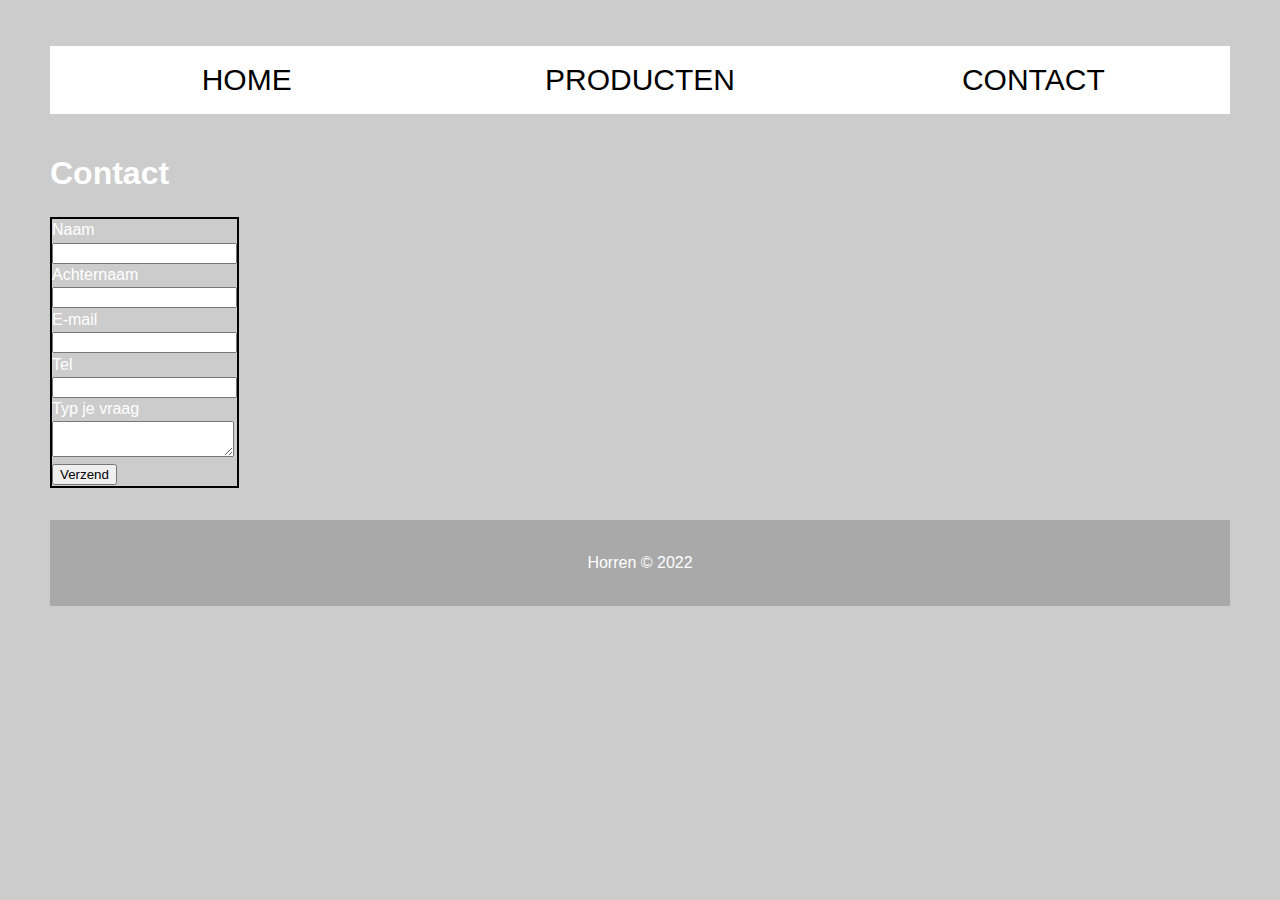
<file: contact.html>
<!DOCTYPE html>
<html lang="en">
<head>
    <meta charset="UTF-8">
    <meta http-equiv="X-UA-Compatible" content="IE=edge">
    <meta name="viewport" content="width=device-width, initial-scale=1.0">
    <link rel="stylesheet" href="style.css">
    <title>Document</title>
</head>
<body>
    <div class="container">
        <nav class="main-nav">
            <ul>
                <li>
                    <a href="index.html">Home</a>
                </li>
                <li>
                    <a href="products.html">Producten</a> 
                </li>
                <li>
                    <a href="#">Contact</a>
                </li>
            </ul>
        </nav>
    </div>
    
    <h1>Contact</h1>
    <form>
        <div class="formulier">
            <div class="boxx">
                <label for="naam">Naam</label>
                <input type="text" name="naam" id="naam" required>
    
            <div class="boxx">
                <label for="achternaam">Achternaam</label>
                <input type="text" name="achternaam" id="achternaam" required>
            </div>
            <div class="boxx">
                <label for="email">E-mail</label>
                <input type="email" name="email" id="email" required>
            </div>
            <div class="boxx">
                <label for="tel">Tel</label>
                <input type="text" name="tel" id="tel" required>
            </div>
            <div class="boxx">
                <label for="mes">Typ je vraag</label>
                <textarea id="mes" required></textarea>
            </div>
            <input type="submit" name="" value="Verzend">
            </div>
        </div>
    </form>
    <div class="footer">
        <p>Horren &copy; 2022</p>
    </div>
</body>
</html>
</file>
<file: style.css>
body {
    background: #ccc;
    margin: 30px 50px;
    line-height: 1.4;
}

html {
box-sizing: border-box;
font-family: Arial, Helvetica, sans-serif;
color: white;
}

.container {
    display: grid;
    grid-gap: 20px;
}

.main-nav ul {
    display: grid;
    padding: 0;
    list-style: none;
    grid-template-columns: repeat(3, 1fr);
}

.main-nav a {
    background: white;
    display: block;
    text-decoration: none;
    text-align: center;
    color: black;
    text-transform: uppercase;
    font-size: 30px;
    padding: 0.8rem;
    box-shadow: white;
}

.main-nav a:hover {
    background: grey;
    color: black;
}

.top-container {
    display: grid;
    grid-gap: 20px;
    grid-template-areas: 
    "showcase showcase top-box1"
    "showcase showcase top-box1"
    "showcase showcase top-box2";
}

.showcase {
    grid-area: showcase;
    min-height: 400px;
    background: url(https://www.zenronline.eu/wp-content/uploads/2021/03/Voorjaar2021-banner-kopiëren.jpg);
    width: 600px;
    height: 400px;
    background-size: cover;
    background-position: center;
    padding: 3rem;
    display: flex;
    flex-direction: column;
    align-items: start;
    justify-content: center;
}

.showcase h1 {
    font-size: 20px;
    color: white;
    
}

.showcase p {
    font-size: 10px;
    color: white;
    margin-top: 0;
}

.top-box1 {
   display: grid;
    grid-area: top-box1;
    align-items: center;
    justify-items: center;
    padding: 1.5rem;
}

.top-box2 {
    display: grid;
    grid-area: top-box2;
    align-items: center;
    justify-items: center;
    padding: 0rem 1.5rem 1.5rem 1.5rem;
}

.boxes {
    display: grid;
    grid-gap: 10px;
    grid-template-columns: repeat(3, 1fr);
    justify-content: center;
    
}

.box {
    background: rgb(168, 135, 135);
    text-align: center;
    padding: 0.5rem 2rem;

}

.box i {
    padding-top: 30px;
}

.footer {
    margin-top: 2rem;
    background: darkgray;
    color: white;
    text-align: center;
    padding: 1rem;
  }

  .fotos {
      display: grid;
      grid-gap: 20px;
      grid-template-columns: repeat(4, 1fr);
  }

  .fotos img {
      width: 100%;
  }

  .video {
      display: grid;
      justify-content: center;
      padding: 1rem;
      
  }

 .formulier {
     border: 2px solid black;
     width: fit-content;
 }

  .boxx {
      display: block;
      width: 100%;
      margin: auto;
     
  }

  .boxx label {
      display: block;
  }

  
  @media (max-width: 700px) {
    .top-container {
      grid-template-areas:
        "showcase"
        "top-box1"
        "top-box2";
    }
  
    .showcase h1 {
      font-size: 2.5rem;
    }
  
    .main-nav ul {
      grid-template-columns: 1fr;
    }
  
  }
  
  @media (max-width: 500px) {
    .top-container {
      grid-template-areas:
        'showcase'
        'top-box1'
        'top-box2';
    }
  }
</file>
